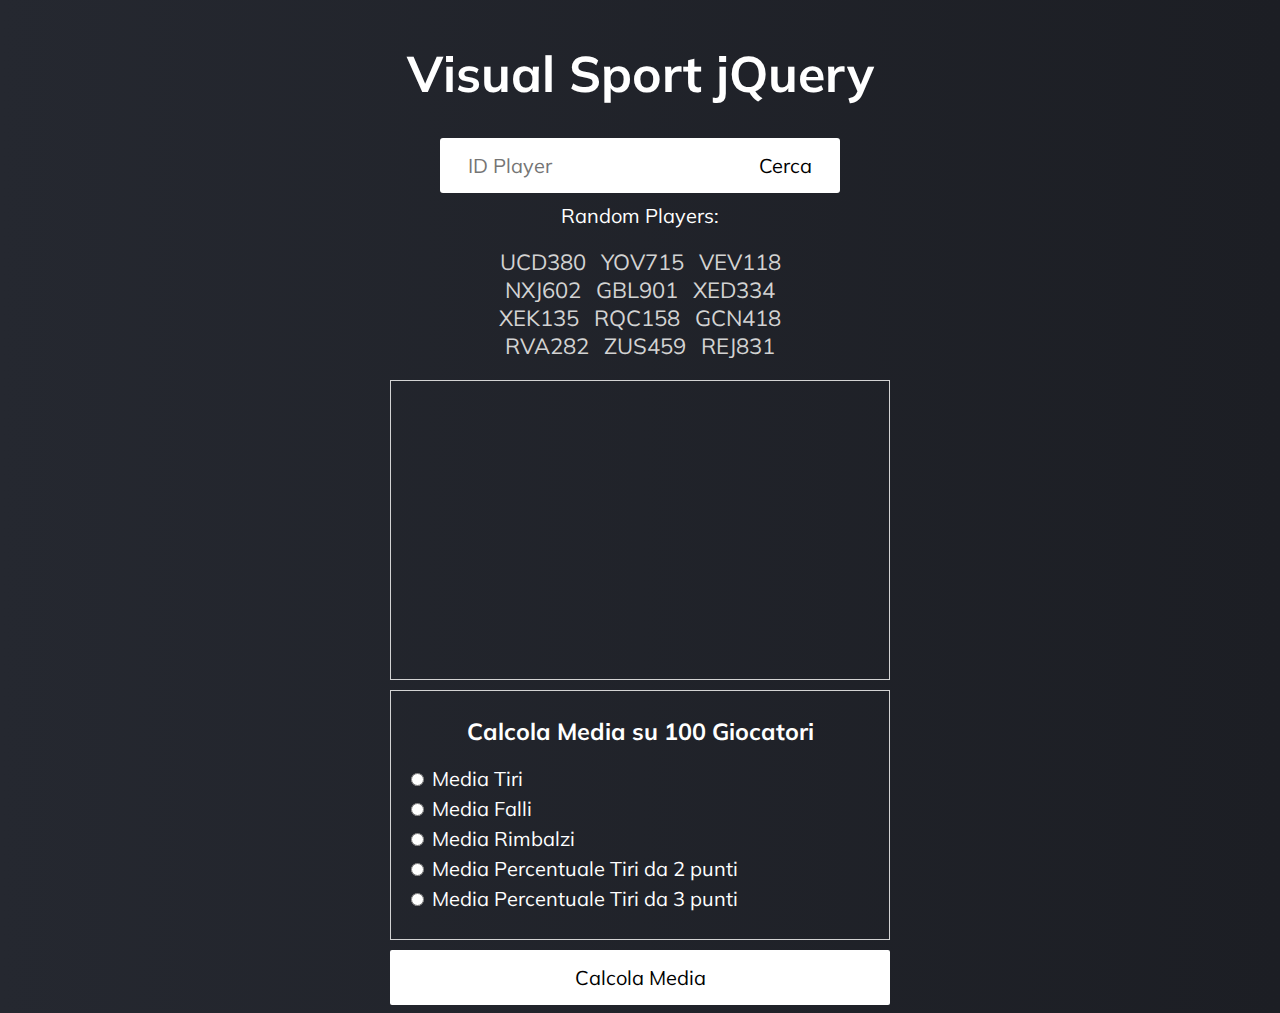
<file: index.html>
<!DOCTYPE html>
<html lang="en" dir="ltr">

  <head>
    <link href="https://fonts.googleapis.com/css?family=Muli" rel="stylesheet">
    <link rel="stylesheet" href="style.css">
    <script src="https://ajax.googleapis.com/ajax/libs/jquery/3.3.1/jquery.min.js"></script>
    <meta charset="utf-8">
    <title>Visual Sport jQuery</title>
  </head>

  <body>

    <!-- Random Player -->
    <div class="area">
      <h1>Visual Sport jQuery</h1>
      <div class="barra">
        <input name="" value="" class="text" placeholder="ID Player">
        <button type="button" name="button">Cerca</button>
      </div>
      <div class="error">Inserisci un nome valido</div>
      <div>Random Players:</div>
    </div>
    <div class="lista"></div>

    <!-- Scheda Giocatore -->
    <div class="container">
      <img src="immagine.png">
      <div class="stats">
        <div>
          Nome:&nbsp<span id="lista_nomi"></span>
        </div>
        <div>
          Punti:&nbsp<span id="punti"></span>
        </div>
        <div>
          Rimbalzi:&nbsp<span id="rimbalzi"></span>
        </div>
        <div>
          Falli:&nbsp<span id="falli"></span>
        </div>
        <div>
          Percentuale tiri da 2:&nbsp<span id="tiri_da_due"></span>
        </div>
        <div>Percentuale tiri da 3:&nbsp<span id="tiri_da_tre"></span>
        </div>
      </div>
    </div>

    <!-- Scheda Media Giocatori -->
    <div class="media">
      <h3>Calcola Media su 100 Giocatori</h3>
      <form id="myForm">
        <div>
          <input type="radio" name="radio" value="tiri">
          Media Tiri
        </div>
        <div>
          <input type="radio" name="radio" value="falli">
          Media Falli
        </div>
        <div>
          <input type="radio" name="radio" value="rimbalzi">
          Media Rimbalzi
        </div>
        <div>
          <input type="radio" name="radio" value="perc_2_punti">
          Media Percentuale Tiri da 2 punti
        </div>
        <div>
          <input type="radio" name="radio" value="perc_3_punti">
          Media Percentuale Tiri da 3 punti
        </div>
      </form>
    </div>

    <div class="esito_media"></div>

    <div class="bottone">
      <button type="button" name="button" class="bottone_media">Calcola Media</button>
    </div>

    <script src="script.js"></script>
  </body>

</html>
</file>
<file: style.css>
* {
  box-sizing: border-box;
  padding: 0;
}

body {
  background: linear-gradient(to right, #252830, #1c1e24);
  font-size: 20px;
  font-family: 'Muli', sans-serif;
  color: white;
}

h1 {
  font-size: 50px;
}

.container {
  display: flex;
  border: 1px solid lightgrey;
  height: 300px;
  width: 500px;
  margin: 0 auto;
}

img {
  display: none;
  height: 100%;
}

.stats {
  display: none;
}

.stats div {
  text-align: center;
  padding: 20px 0px 0px 25px;
}

.error {
  display: none;
  color: red;
  text-align: center;
}

.area {
  flex-direction: column;
  align-items: center;
  display: flex;
  margin: 0 auto;
}

.lista {
  cursor: pointer;
  text-align: center;
  max-width: 30%;
  justify-content: center;
  margin: auto;
  padding: 20px;
}

#randomPlayer {
  padding: 5px;
  font-size: 22px;
  color: lightgrey;
}

.barra {
  border-radius: 3px;
  justify-content: center;
  display: flex;
  background: white;
  width: 400px;
  margin-bottom: 10px;
}

button {
  font-family: 'Muli', sans-serif;
  font-size: 20px;
  border: 0px;
  padding: 15px;
  border-radius: 2px;
  background: white;
  outline: none;
}

.text {
  outline: none;
  resize: none;
  font-family: 'Muli', sans-serif;
  font-size: 20px;
  padding: 15px;
  border-radius: 2px;
  border: 0;
}

.media, .esito_media {
  margin: 0 auto;
  padding: 15px;
  margin-top: 10px;
  border: 1px solid lightgrey;
  height: 250px;
  width: 500px;
  display: flex;
  flex-direction: column;
}

.esito_media {
  height: 50px;
  display: none;
  text-align: center;
  padding: 10px;
}

.bottone {
  display: flex;
  justify-content: center;
}

h3 {
  display: flex;
  justify-content: center;
  margin: 0;
  padding: 10px 0px 20px 0px;
}

.media div {
  padding-bottom: 5px;
}

.bottone_media {
  margin-top: 10px;
  width: 500px;
  font-family: 'Muli', sans-serif;
  font-size: 20px;
  border: 0px;
  padding: 15px;
  border-radius: 2px;
  background: white;
  outline: none;
}
</file>
